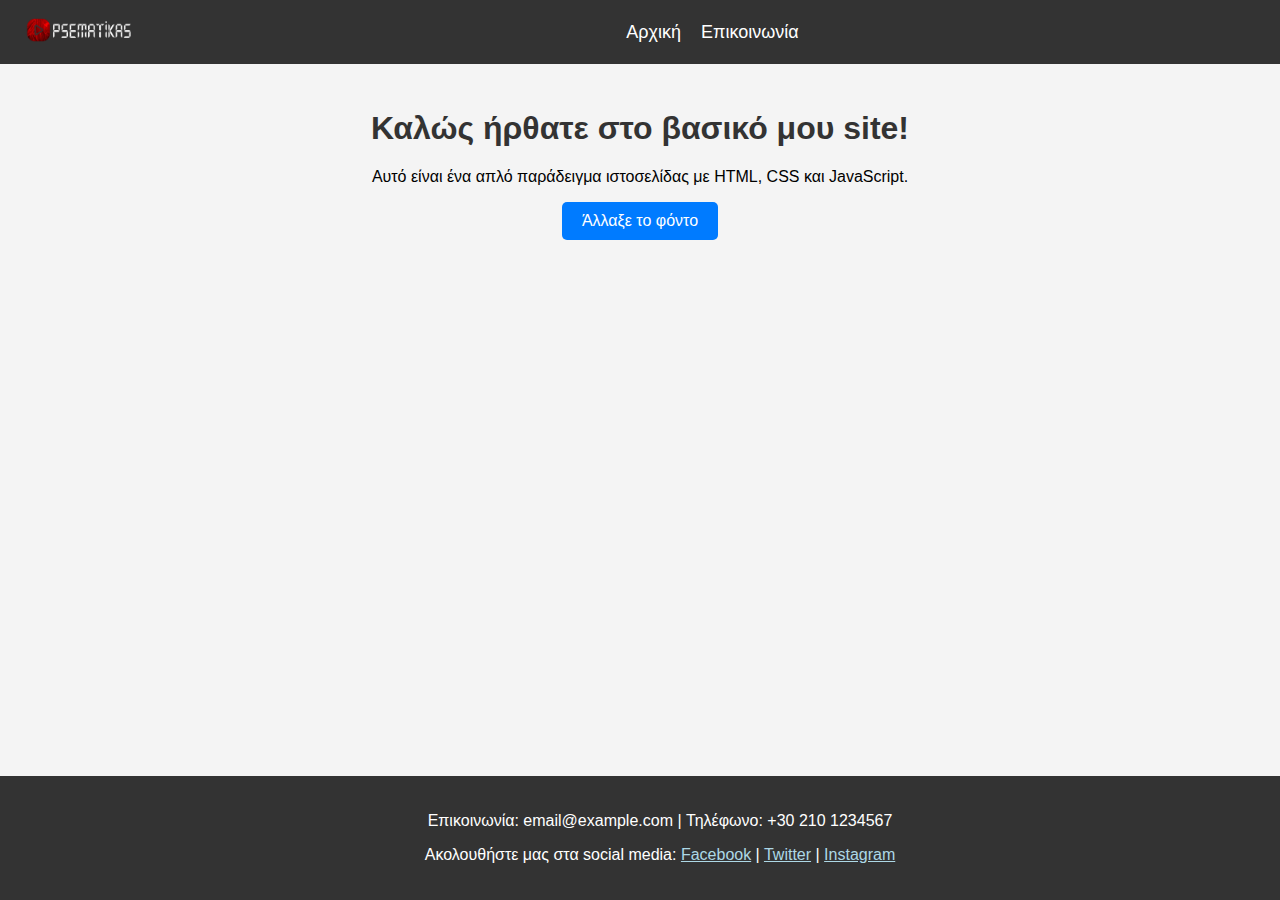
<file: New Text Document.html>
<!DOCTYPE html>
<html lang="el">
<head>
    <meta charset="UTF-8">
    <meta name="viewport" content="width=device-width, initial-scale=1.0">
    <title>Βασικό Site</title>
    <style>
        body {
            font-family: Arial, sans-serif;
            text-align: center;
            padding: 50px;
            background-color: #f4f4f4;
            margin: 0;
        }
        h1 {
            color: #333;
        }
        button {
            padding: 10px 20px;
            font-size: 16px;
            cursor: pointer;
            border: none;
            background-color: #007BFF;
            color: white;
            border-radius: 5px;
        }
        button:hover {
            background-color: #0056b3;
        }
        nav {
            background-color: #333;
            padding: 10px;
            position: fixed;
            top: 0;
            left: 0;
            width: 100%;
            display: flex;
            align-items: center;
            justify-content: space-between;
            z-index: 1000;
        }
        .logo {
            margin-left: 15px;
        }
        .nav-container {
            display: flex;
            flex-grow: 1;
            justify-content: center;
        }
        .nav-links {
            display: flex;
            gap: 20px;
        }
        nav a {
            color: white;
            text-decoration: none;
            font-size: 18px;
        }
        nav a:hover {
            text-decoration: underline;
        }
        .content {
            margin-top: 60px;
        }
        footer {
            background-color: #333;
            color: white;
            padding: 20px;
            position: absolute;
            bottom: 0;
            width: 100%;
            text-align: center;
            left: 0;
        }
    </style>
</head>
<body>
    <nav>
        <div class="logo">
            <img src="logo.png" alt="Λογότυπο" height="40"> <!-- Προσθέστε το δικό σας λογότυπο -->
        </div>
        <div class="nav-container">
            <div class="nav-links">
                <a href="index.html">Αρχική</a>
                <a href="contact.html">Επικοινωνία</a>
            </div>
        </div>
    </nav>
    <div class="content">
        <h1>Καλώς ήρθατε στο βασικό μου site!</h1>
        <p>Αυτό είναι ένα απλό παράδειγμα ιστοσελίδας με HTML, CSS και JavaScript.</p>
        <button onclick="changeBackgroundColor()">Άλλαξε το φόντο</button>
    </div>
    
    <footer>
        <p>Επικοινωνία: email@example.com | Τηλέφωνο: +30 210 1234567</p>
        <p>Ακολουθήστε μας στα social media: <a href="#" style="color: lightblue;">Facebook</a> | <a href="#" style="color: lightblue;">Twitter</a> | <a href="#" style="color: lightblue;">Instagram</a></p>
    </footer>
    
    <script>
        function changeBackgroundColor() {
            document.body.style.backgroundColor = '#' + Math.floor(Math.random()*16777215).toString(16);
        }
    </script>
</body>
</html>
</file>
